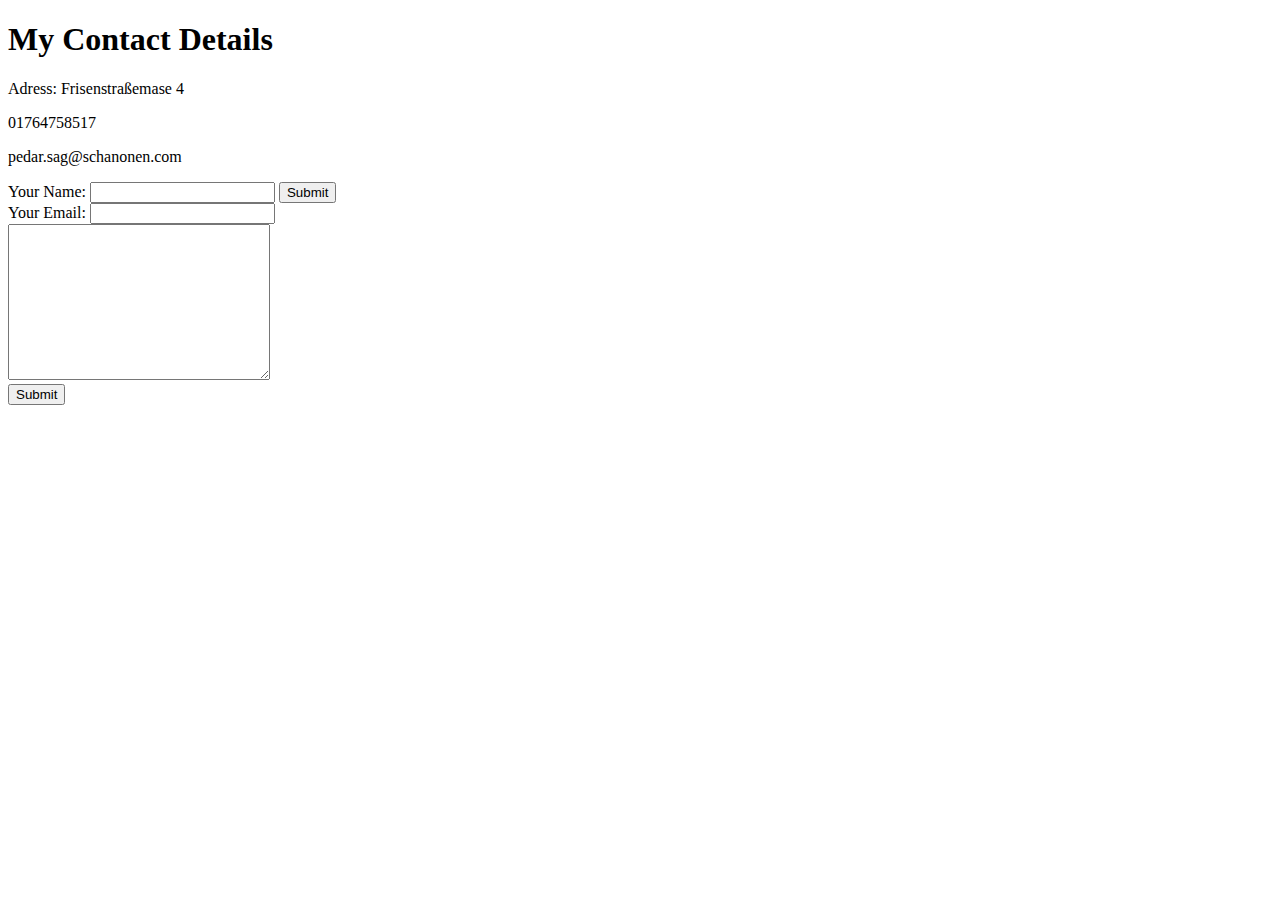
<file: contact-me.html>
<!DOCTYPE html>
<html lang="de">
<head>
    <meta charset="UTF-8">
    <meta http-equiv="X-UA-Compatible" content="IE=edge">
    <meta name="viewport" content="width=device-width, initial-scale=1.0">
    <title>Contact Details</title>
</head>
<body>
    <h1>My Contact Details
    </h1>
    <p>Adress: Frisenstraßemase 4</p>
    <p>01764758517</p>
    <p>pedar.sag@schanonen.com</p>

    <form action="mailto:serhad.is@yahoo.com" method="post" enctype="text/plain">
        <label>Your Name:</label>
        <input type="text">
        <input type="submit" name="yourName">
        <br>
        <label>Your Email:</label>
        <input type="email" name="yourEmail">
        <br>
        <textarea name="name" cols="30" rows="10"></textarea>
        <br>
        <input type="submit" name="your Message">

    </form>
</body>
</html>
</file>
